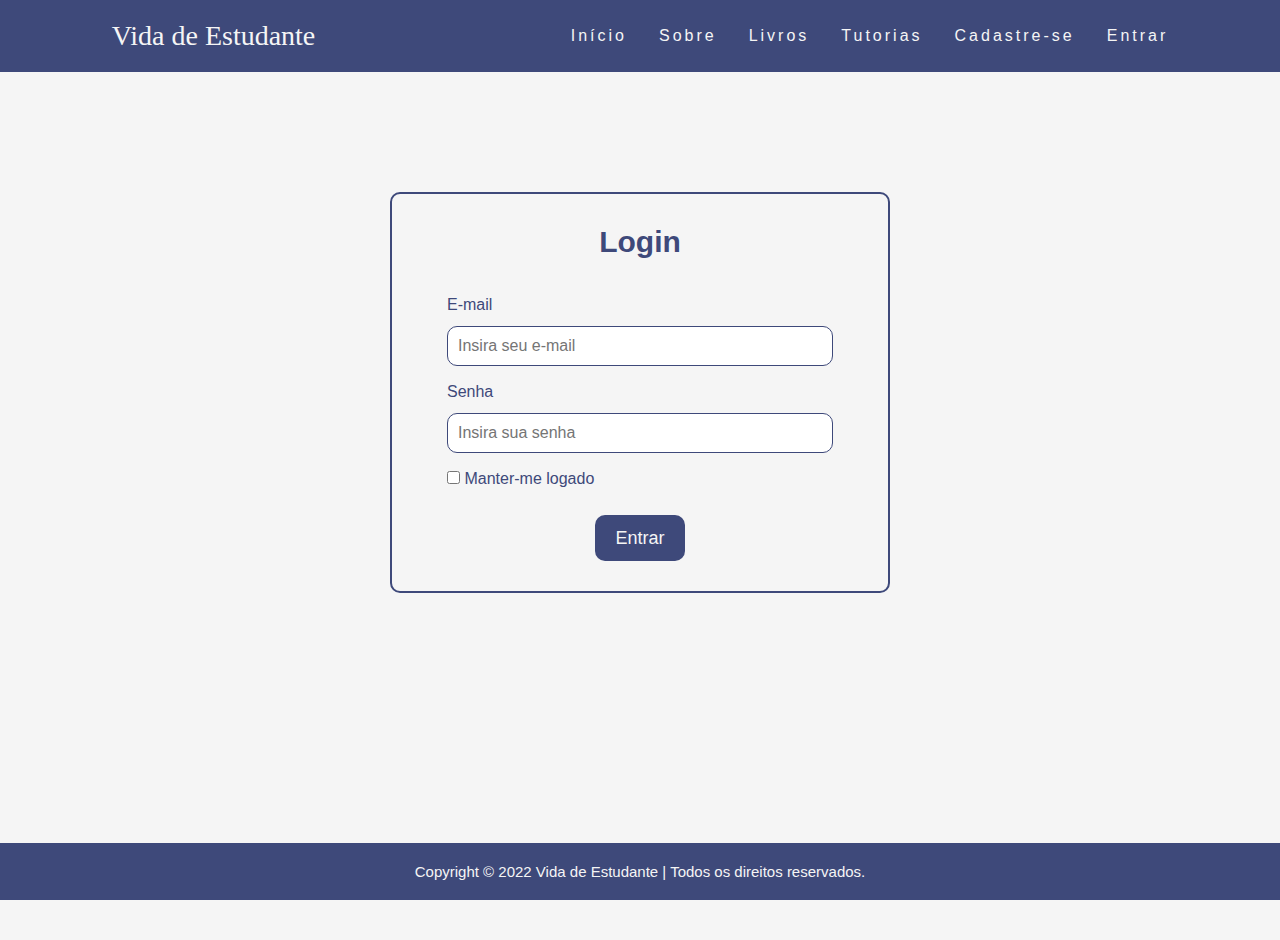
<file: codigo-fonte/pagina-login/login.html>
<!DOCTYPE html>
<html lang="pt-br">

<head>
    <meta charset="utf-8">
    <meta http-equiv="X-UA-Compatible" content="IE=edge">
    <meta name="viewport" content="width=device-width, initial-scale=1.0, minimum-scale=1">
    <meta name="author" content="Anna Freitas, Daiane Procópio, Fernanda Coura, Rúbia Costa">
    <meta name="description" content="Faça parte desta rede de estudantes e potencialize a sua aprendizagem!">
    <meta name="keywords" content="estudantes, ensino superior, educação, livros, tutorias">
    <title>Vida de Estudante</title>
    <link rel="stylesheet" href="style-login.css">
    
    
    
</head>

<body>
    <header>
        <nav>
            <a class="logo" href="../paginaHome/index.html">Vida de Estudante</a>
            <div class="mobile-menu">
                <div class="line1"></div>
                <div class="line2"></div>
                <div class="line3"></div>
            </div>
            <ul class="nav-list">
              <li><a href="../paginaHome/index.html">Início</a></li>
              <li><a href="../paginaHome/index.html#sobre-conteudo">Sobre</a></li>
              <li><a href="../paginaLivros/paginaLivros.html">Livros</a></li>
              <li><a href="../paginaTutorias/paginaTutorias.html">Tutorias</a></li>
              <li id="menu-cadastro"><a href="../paginaCadastro/cadastre-se.html">Cadastre-se</a></li>
              <li id="menu-entrar"><a href="../pagina-login/login.html">Entrar</a></li>
              <li id="menu-perfil"><a href="../paginaPerfil/perfil.html">Perfil</a></li>
            </ul>
        </nav>
    </header>
    
    <main>
    

        <div class="content">    
            
          <!--FORMULÁRIO DE LOGIN-->
          <div id="login">
            
              <h1>Login</h1> 

              <div id="msgError"></div>

              <p class="caixa"> 
                <label id="emailLabel" for="email_login">E-mail</label>
                <input id="email_login" name="email_login" required="required" type="text" placeholder="Insira seu e-mail"/>
              </p>
              
              <p class="caixa"> 
                <label id="senhaLabel" for="senha_login">Senha</label>
                <input id="senha_login" name="senha_login" required="required" type="password" placeholder="Insira sua senha" /> 
               
              
              <p class="caixa"> 
                <input type="checkbox" name="manterlogado" id="manterlogado" value="" /> 
                <label for="manterlogado">Manter-me logado</label>
              </p>
              
              <p class="caixa"> 
                <button onclick="entrar()" class="login-button" id="botao" type=”button”>Entrar</button>
              </p>
           
          </div>
          
         
    <footer class="rodape">
        <p>Copyright &#169 2022 Vida de Estudante | Todos os direitos reservados.</p>
    </footer>
  
  </main>
  
    <script src="../menu/mobile-navbar.js"></script>
    <script src="script-login.js"></script>
</body>
  

</html>
</file>
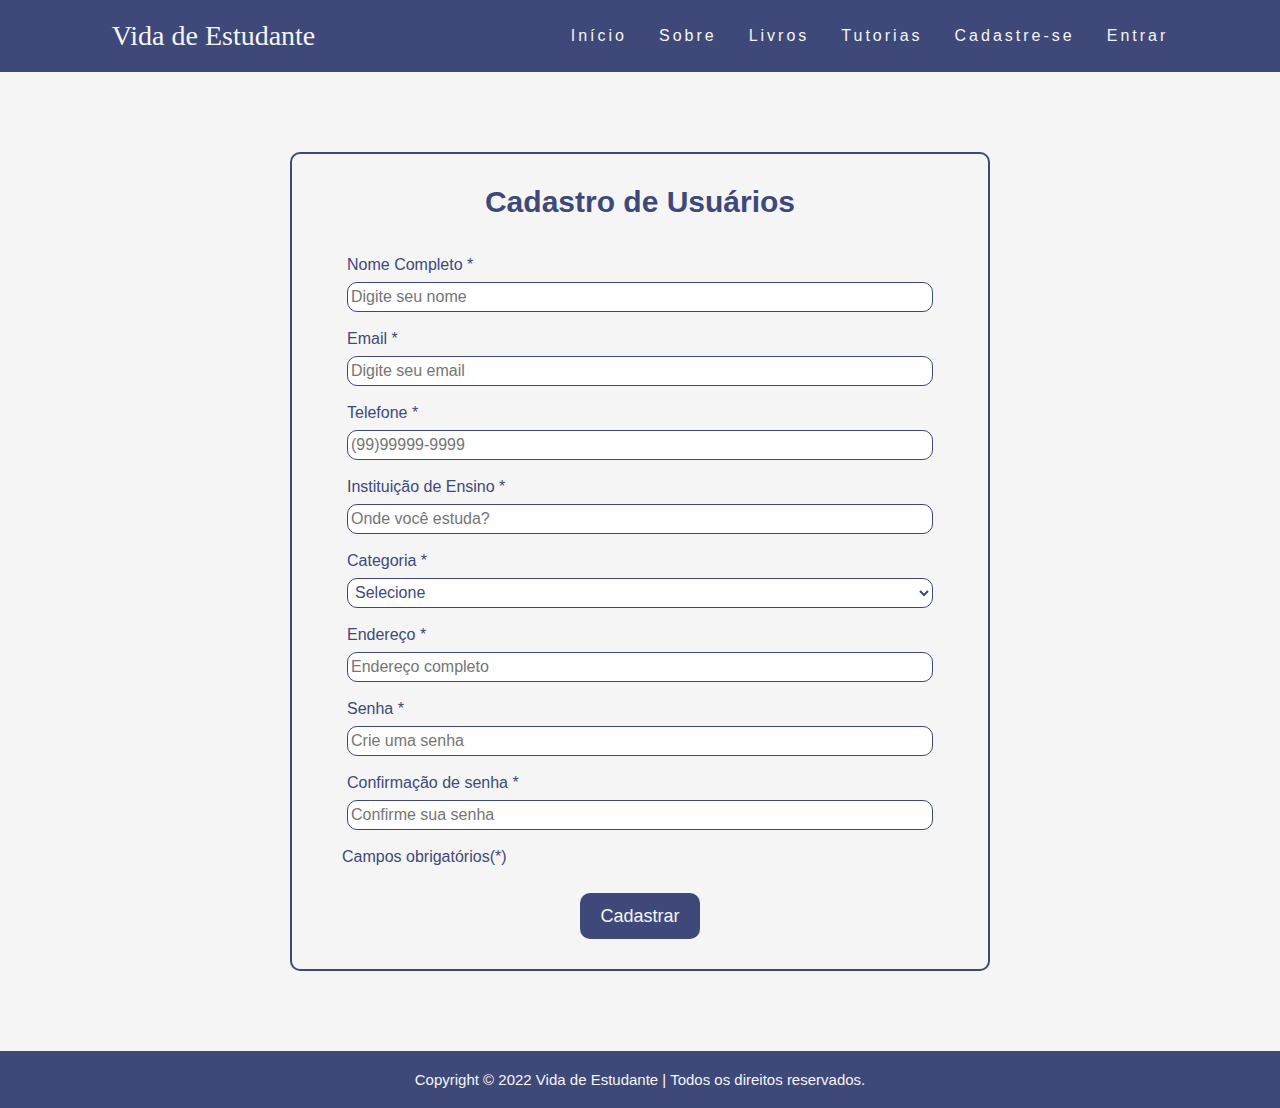
<file: codigo-fonte/paginaCadastro/cadastre-se.html>
<!DOCTYPE html>
<html lang="pt-br">

<head>
    <meta charset="utf-8">
    <meta http-equiv="X-UA-Compatible" content="IE=edge">
    <meta name="viewport" content="width=device-width, initial-scale=1.0, minimum-scale=1">
    <meta name="author" content="Anna Freitas, Daiane Procópio, Fernanda Coura, Rúbia Costa">
    <meta name="description" content="Faça parte desta rede de estudantes e potencialize a sua aprendizagem!">
    <meta name="keywords" content="estudantes, ensino superior, educação, livros, tutorias">
    <title>Vida de Estudante</title>
    <link rel="stylesheet" href="../menu/styleMenu.css">
    <link rel="stylesheet" href="../paginaCadastro/cadastro.css">
    
    
  
    
</head>

<body>
    <header>
        <nav>
            <a class="logo" href="../paginaHome/index.html">Vida de Estudante</a>
            <div class="mobile-menu">
                <div class="line1"></div>
                <div class="line2"></div>
                <div class="line3"></div>
            </div>
            <ul class="nav-list">
                <li><a href="../paginaHome/index.html">Início</a></li>
                <li><a href="../paginaHome/index.html#sobre-conteudo">Sobre</a></li>
                <li><a href="../paginaLivros/paginaLivros.html">Livros</a></li>
                <li><a href="../paginaTutorias/paginaTutorias.html">Tutorias</a></li>
                <li id="menu-cadastro"><a href="../paginaCadastro/cadastre-se.html">Cadastre-se</a></li>
                <li id="menu-entrar"><a href="../pagina-login/login.html">Entrar</a></li>
                <li id="menu-perfil"><a href="../paginaPerfil/perfil.html">Perfil</a></li>
            </ul>
        </nav>
    </header>
    <main>
    
     <form onsubmit="return false"  name="formulario">
        <div class="cadastrar">
            <h1 class="cad-um">Cadastro de Usuários</h1>
             <div class="caixas">
                 <div class="caixa">
                    <label>Nome Completo *</label><br/>
                    <input type="text" name="nome" id="nome"  minlength="4" required placeholder="Digite seu nome"><br/>
                 </div>               
                 <div class="caixa">
                     <label>Email *</label><br/>
                     <input type="email" name = "email" id="email" required placeholder="Digite seu email"></br>
                 </div>
                 <div class="caixa">
                     <label>Telefone *</label><br/>
                     <input type="tel" minlength="11" name="telefone" id="telefone"  required placeholder="(99)99999-9999"></br>
                 </div>
                 <div class="caixa">
                     <label>Instituição de Ensino *</label><br/>
                     <input type="text" name="local" id="local" minlength="3" required placeholder="Onde você estuda?"></br>
                 </div>
                 <div class="caixa">
                    <label>Categoria *</label><br/>
                    <select id ="opcoes" name="opcoes">
                        <option value="null" disabled selected hidden>Selecione</option>
                        <option value ="aluno" id="aluno"> Aluno</option>
                        <option value = "tutor" id="tutor">Tutor</option>
                    </select>
                    
                </div>
                 <div class="caixa">
                     <label>Endereço *</label><br/>
                     <input type="text" name="endereco" id="endereco" minlength="10" required placeholder="Endereço completo"></br>
                 </div>
                 <div class="caixa">
                     <label>Senha *</label><br/>
                     <input type="password" name="Senha" id="Senha" minlength="6"  required placeholder="Crie uma senha"></br>
                   
                 </div>
                 <div class="caixa">
                     <label>Confirmação de senha *</label><br/>
                     <input type="password" name="ConfirmeSenha"  id = "ConfirmeSenha"  minlength="6" required  placeholder="Confirme sua senha"></br>
                 </div>
                 <p>
                     Campos obrigatórios(*)
                 </p>
             </div>
             <div>
                <button onclick=" return cadastrar()" class="cad-button" id="botao" >Cadastrar</button>
             </div>
        </div>
    </form>
    
        <footer class="rodape">
            <p>Copyright &#169 2022 Vida de Estudante | Todos os direitos reservados.</p>
        </footer>
    </main>
   
    <script src="../menu/mobile-navbar.js"></script>
    <script src="../paginaCadastro/script.js"></script>
   


    
  
   
</body>

</html>
</file>
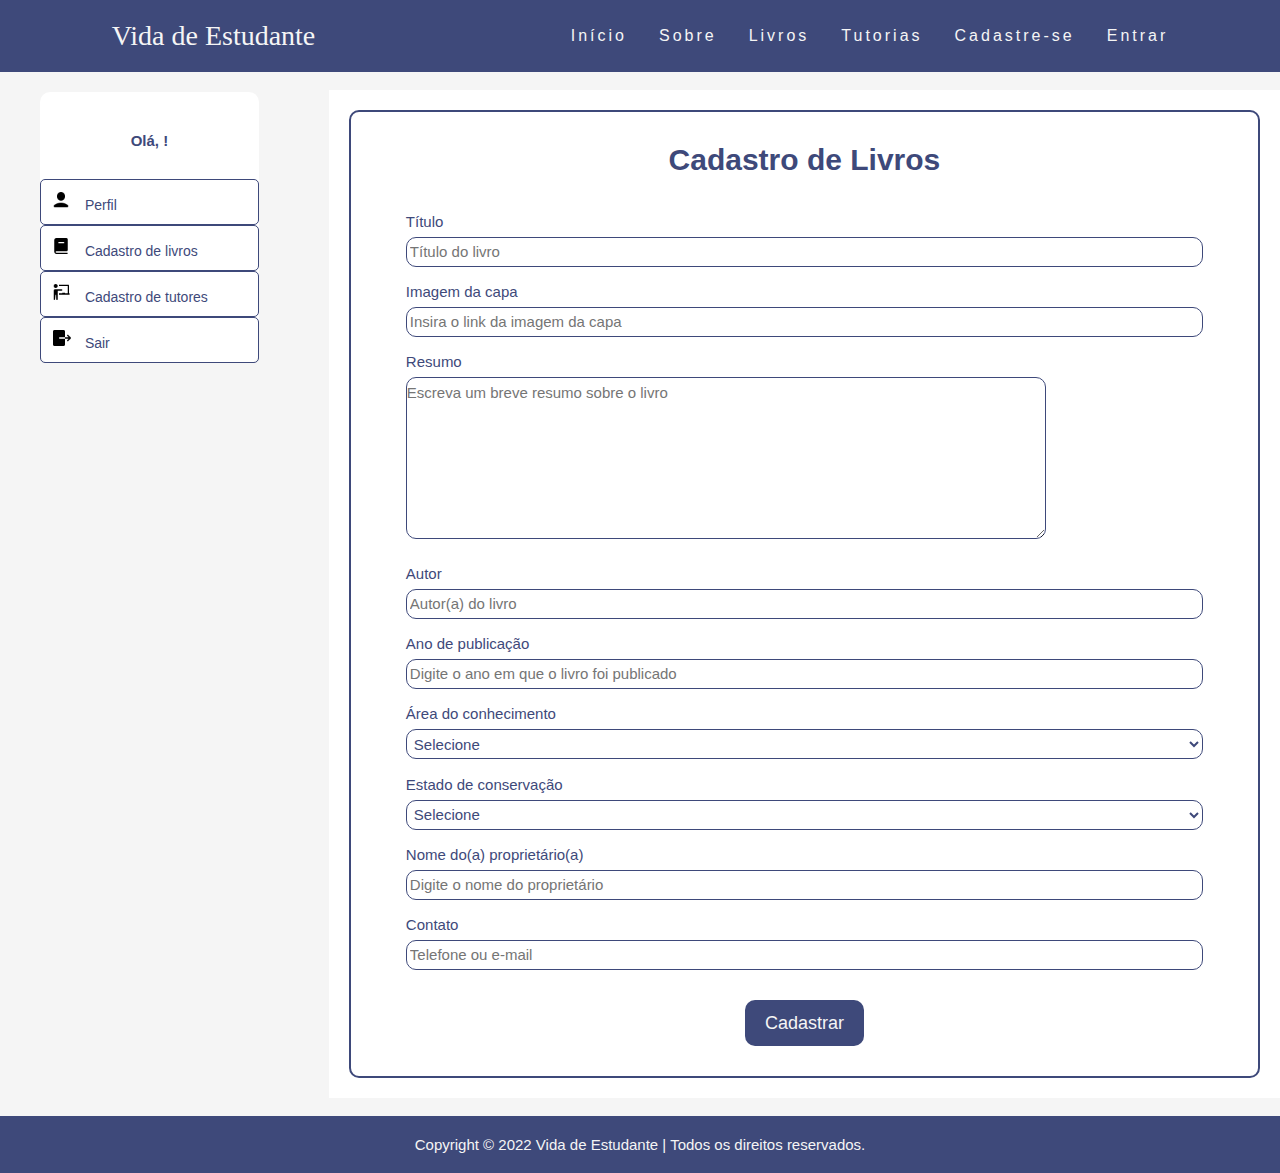
<file: codigo-fonte/paginaPerfil/cadastroLivros.html>
<!DOCTYPE html>
<html lang="pt-br">

<head>
  <meta charset="UTF-8">
  <meta http-equiv="X-UA-Compatible" content="IE=edge">
  <meta name="viewport" content="width=device-width, initial-scale=1, minimum-scale=1">
  <meta name="author" content="Anna Freitas, Daiane Procópio, Fernanda Coura, Rúbia Costa">
  <meta name="description" content="Faça parte desta rede de estudantes e potencialize a sua aprendizagem!">
  <meta name="keywords" content="estudantes, ensino superior, educação, livros, tutorias">
  <title>Vida de Estudante</title>
  <link rel="stylesheet" href="style.css">
</head>

<body>
  <div class="grid-container">
    <div class="item1">
      <header>
        <nav>
            <a class="logo" href="../paginaHome/index.html">Vida de Estudante</a>
            <div class="mobile-menu">
                <div class="line1"></div>
                <div class="line2"></div>
                <div class="line3"></div>
            </div>
            <ul class="nav-list">
                <li><a href="../paginaHome/index.html">Início</a></li>
                <li><a href="../paginaHome/index.html#sobre-conteudo">Sobre</a></li>
                <li><a href="../paginaLivros/paginaLivros.html">Livros</a></li>
                <li><a href="../paginaTutorias/paginaTutorias.html">Tutorias</a></li>
                <li id="menu-cadastro"><a href="../paginaCadastro/cadastre-se.html">Cadastre-se</a></li>
                <li id="menu-entrar"><a href="../pagina-login/login.html">Entrar</a></li>
                <li id="menu-perfil"><a href="../paginaPerfil/perfil.html">Perfil</a></li>
            </ul>
        </nav>
      </header>
    </div>

    <!-- MENU LATERAL -->
    <section class="menu">
      <div class="profile-sidebar">
        <div class="profile-usertitle">
          <div class="profile-usertitle-name">
            Olá, <span id="nomeTitulo">!<span>
          </div>
        </div>

        <div class="profile-usermenu">
          <ul class="nav">
            <li class="active">
              <a href="../paginaPerfil/perfil.html">
                <img src="../paginaPerfil/user.png" alt="Perfil">
                Perfil</a>
            </li>
            <li>
              <a href="../paginaPerfil/cadastroLivros.html">
                <img src="../paginaPerfil/livro.png" alt="Livro">
                Cadastro de livros</a>
            </li>
            <li>
              <a href="../paginaPerfil/cadastroTutorias.html">
                <img src="../paginaPerfil/tutoria.png" alt="Tutores">
                Cadastro de tutores</a>
            </li>
            <li>
              <a href="../paginaHome/index.html" onclick="return sair()">
                <img src="../paginaPerfil/logout.png" alt="Sair">
                Sair</a>
            </li>
          </ul>
        </div>
      </div>
    </section>

    <main>
      <div style="overflow-x: auto;" class="col-md-9">
        <div class="profile-content">
          <form onsubmit="return false" name="formulario">
            <div class="cadastrar">
              <h1 class="cad-um">Cadastro de Livros</h1>
              <div class="caixas">
                <div class="caixa">
                  <label>Título</label><br />
                  <input type="text" minlength="6" name="titulo" id="titulo" required
                    placeholder="Título do livro"><br />
                </div>
                <div class="caixa">
                  <label>Imagem da capa</label><br />
                  <input type="text" minlength="6" name="imagem" id="imagem" required
                    placeholder="Insira o link da imagem da capa"><br />
                </div>
                <div class="caixa">
                  <label>Resumo</label><br />
                  <textarea required placeholder="Escreva um breve resumo sobre o livro" name="resumo"
                    id="resumo"></textarea></br>
                </div>
                <div class="caixa">
                  <label>Autor</label><br />
                  <input type="text" minlength="4" name="autor" id="autor" required
                    placeholder="Autor(a) do livro"><br />
                </div>
                <div class="caixa">
                  <label>Ano de publicação</label><br />
                  <input type="text" maxlength="4" name="ano" id="ano" required
                    placeholder="Digite o ano em que o livro foi publicado"></br>
                </div>
                <div class="caixa">
                  <label>Área do conhecimento</label><br />
                  <select required name="area" id=area>
                    <option value="null" disabled selected hidden>Selecione</option>
                    <option value="Ciências Exatas e da Terra"> Ciências Exatas e da Terra</option>
                    <option value="Ciências Biológicas">Ciências Biológicas</option>
                    <option value="Ciências Biológicas">Ciências Biológicas</option>
                    <option value="Ciências da Saúde">Ciências da Saúde</option>
                    <option value="Ciências Agrárias">Ciências Agrárias</option>
                    <option value="Ciências Sociais">Ciências Sociais</option>
                    <option value="Ciências Humanas">Ciências Humanas</option>
                    <option value="Linguística, Letras e Artes">Linguística, Letras e Artes</option>
                  </select>
                </div>
                <div class="caixa">
                  <label>Estado de conservação</label><br />
                  <select required name="estado" id=estado>
                    <option value="null" disabled selected hidden>Selecione</option>
                    <option value="Novo"> Novo</option>
                    <option value="Seminovo">Seminovo</option>
                    <option value="Usado">Usado</option>
                    <option value="Rasurado">Rasurado</option>
                  </select>
                </div>
                <div class="caixa">
                  <label>Nome do(a) proprietário(a)</label><br />
                  <input type="text" minlenght="2" name="proprietario" id="proprietario" required
                    placeholder="Digite o nome do proprietário"></br>
                </div>
                <div class="caixa">
                  <label>Contato</label><br />
                  <input type="text" name="contato" id="contato" minlength="6" required
                    placeholder="Telefone ou e-mail"></br>
                </div>

              </div>
              <div>
                <button onclick=" return cadastrar()" class="cad-button" id="botao" type=”button”>Cadastrar</button>
              </div>
            </div>
          </form>
        </div>
      </div>
    </main>
    <footer class="rodape">
      <p>Copyright &#169 2022 Vida de Estudante | Todos os direitos reservados.</p>
    </footer>
    <script src="../menu/mobile-navbar.js"></script>
    <script src="../paginaPerfil/script2.js"></script>
</body>

</html>
</file>
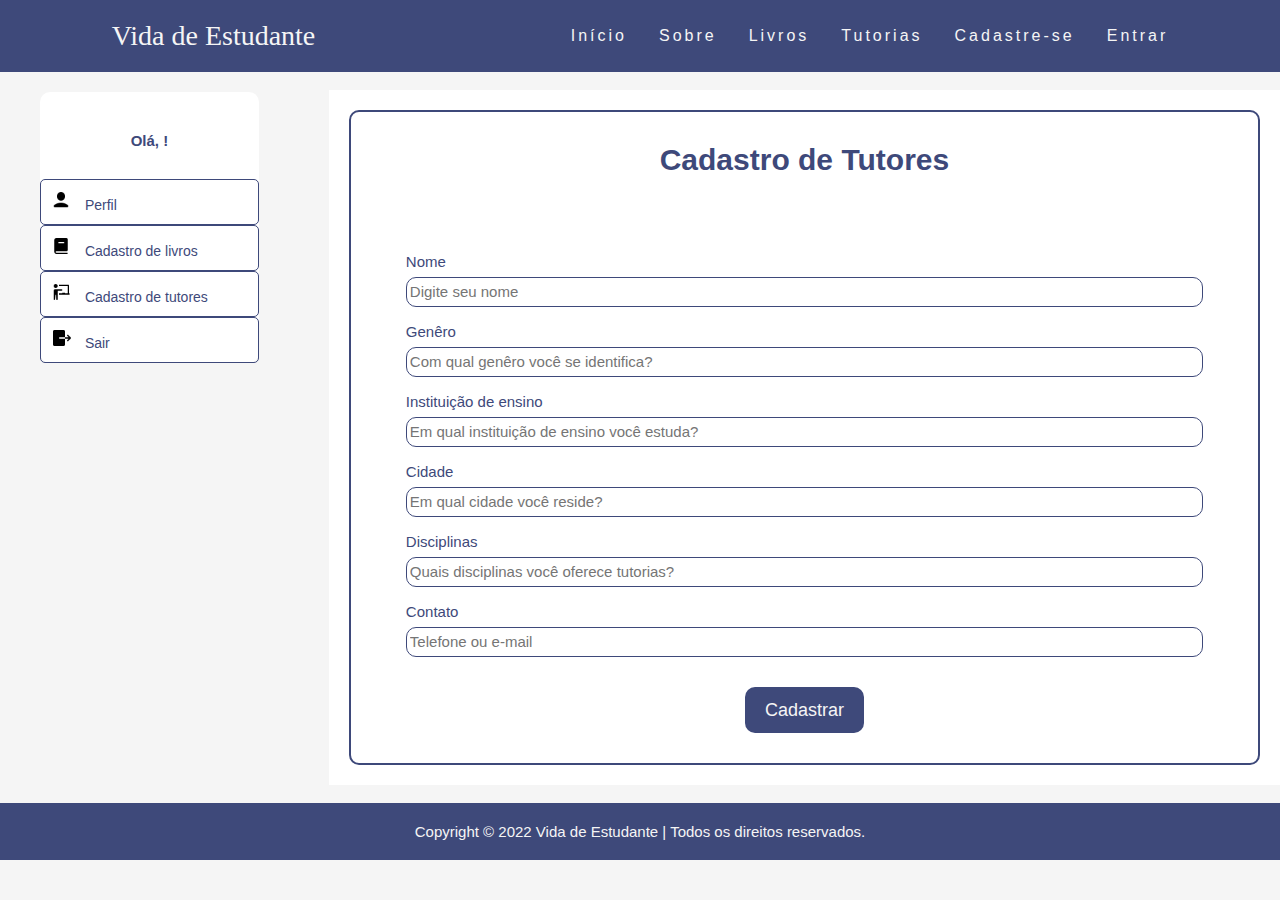
<file: codigo-fonte/paginaPerfil/cadastroTutorias.html>
<!DOCTYPE html>
<html lang="pt-br">

<head>
  <meta charset="UTF-8">
  <meta http-equiv="X-UA-Compatible" content="IE=edge">
  <meta name="viewport" content="width=device-width, initial-scale=1, minimum-scale=1">
  <meta name="author" content="Anna Freitas, Daiane Procópio, Fernanda Coura, Rúbia Costa">
  <meta name="description" content="Faça parte desta rede de estudantes e potencialize a sua aprendizagem!">
  <meta name="keywords" content="estudantes, ensino superior, educação, livros, tutorias">
  <title>Vida de Estudante</title>
  <link rel="stylesheet" href="style.css">
</head>

<body>
  <div class="grid-container">
    <div class="item1">
      <header>
        <nav>
            <a class="logo" href="../paginaHome/index.html">Vida de Estudante</a>
            <div class="mobile-menu">
                <div class="line1"></div>
                <div class="line2"></div>
                <div class="line3"></div>
            </div>
            <ul class="nav-list">
                <li><a href="../paginaHome/index.html">Início</a></li>
                <li><a href="../paginaHome/index.html#sobre-conteudo">Sobre</a></li>
                <li><a href="../paginaLivros/paginaLivros.html">Livros</a></li>
                <li><a href="../paginaTutorias/paginaTutorias.html">Tutorias</a></li>
                <li id="menu-cadastro"><a href="../paginaCadastro/cadastre-se.html">Cadastre-se</a></li>
                <li id="menu-entrar"><a href="../pagina-login/login.html">Entrar</a></li>
                <li id="menu-perfil"><a href="../paginaPerfil/perfil.html">Perfil</a></li>
            </ul>
        </nav>
      </header>
    </div>

    <!-- MENU LATERAL -->
    <section class="menu">
      <div class="profile-sidebar">
        <div class="profile-usertitle">
          <div class="profile-usertitle-name">
            Olá, <span id="nomeTitulo">!<span>
          </div>
        </div>

        <div class="profile-usermenu">
          <ul class="nav">
            <li class="active">
              <a href="../paginaPerfil/perfil.html">
                <img src="../paginaPerfil/user.png" alt="Perfil">
                Perfil</a>
            </li>
            <li>
              <a href="../paginaPerfil/cadastroLivros.html">
                <img src="../paginaPerfil/livro.png" alt="Livro">
                Cadastro de livros</a>
            </li>
            <li>
              <a href="../paginaPerfil/cadastroTutorias.html">
                <img src="../paginaPerfil/tutoria.png" alt="Tutores">
                Cadastro de tutores</a>
            </li>
            <li>
              <a href="../paginaHome/index.html" onclick="return sair()">
                <img src="../paginaPerfil/logout.png" alt="Sair">
                Sair</a>
            </li>
          </ul>
        </div>
      </div>
    </section>

    <main>
      <div style="overflow-x: auto;" class="col-md-9">
        <div class="profile-content">
          <form onsubmit="return false" name="formulario">
            <div class="cadastrar">
              <h1 class="cad-um">Cadastro de Tutores</h1>
              <div class="caixas">
                <div class="caixa">
                  <img id="imagem">
                </div>
                <div class="caixa">
                  <label>Nome</label><br />
                  <input type="text" minlength="2" name="nome" id="nome" required placeholder="Digite seu nome"><br />
                </div>
                <div class="caixa">
                  <label>Genêro</label><br />
                  <input type="text" minlength="3" name="genero" id="genero" required placeholder="Com qual genêro você se identifica?"><br />
                </div>
                <div class="caixa">
                  <label>Instituição de ensino</label><br />
                  <input type="text" minlength="3" name="instituicao" id="instituicao" required
                    placeholder="Em qual instituição de ensino você estuda?"></br>
                </div>
                <div class="caixa">
                  <label>Cidade</label><br />
                  <input type="text" minlength="2" name="cidade" id="cidade" required
                    placeholder="Em qual cidade você reside?"></br>
                </div>
                <div class="caixa">
                  <label>Disciplinas</label><br />
                  <input type="text" minglenght="4" name="disciplinas" id="disciplinas" required
                    placeholder="Quais disciplinas você oferece tutorias?"></br>
                </div>
                <div class="caixa">
                  <label>Contato</label><br />
                  <input type="text" name="contato" id="contato" minlength="6" required
                    placeholder="Telefone ou e-mail"></br>
                </div>
              </div>
              <div>
                <button onclick=" return cadastrar()" class="cad-button" id="botao" type=”button”>Cadastrar</button>
              </div>
            </div>
          </form>
        </div>
      </div>
    </main>

    <footer class="rodape">
      <p>Copyright &#169 2022 Vida de Estudante | Todos os direitos reservados.</p>
    </footer>
    <script src="../menu/mobile-navbar.js"></script>
    <script src="../paginaPerfil/script.js"></script>
</body>

</html>
</file>
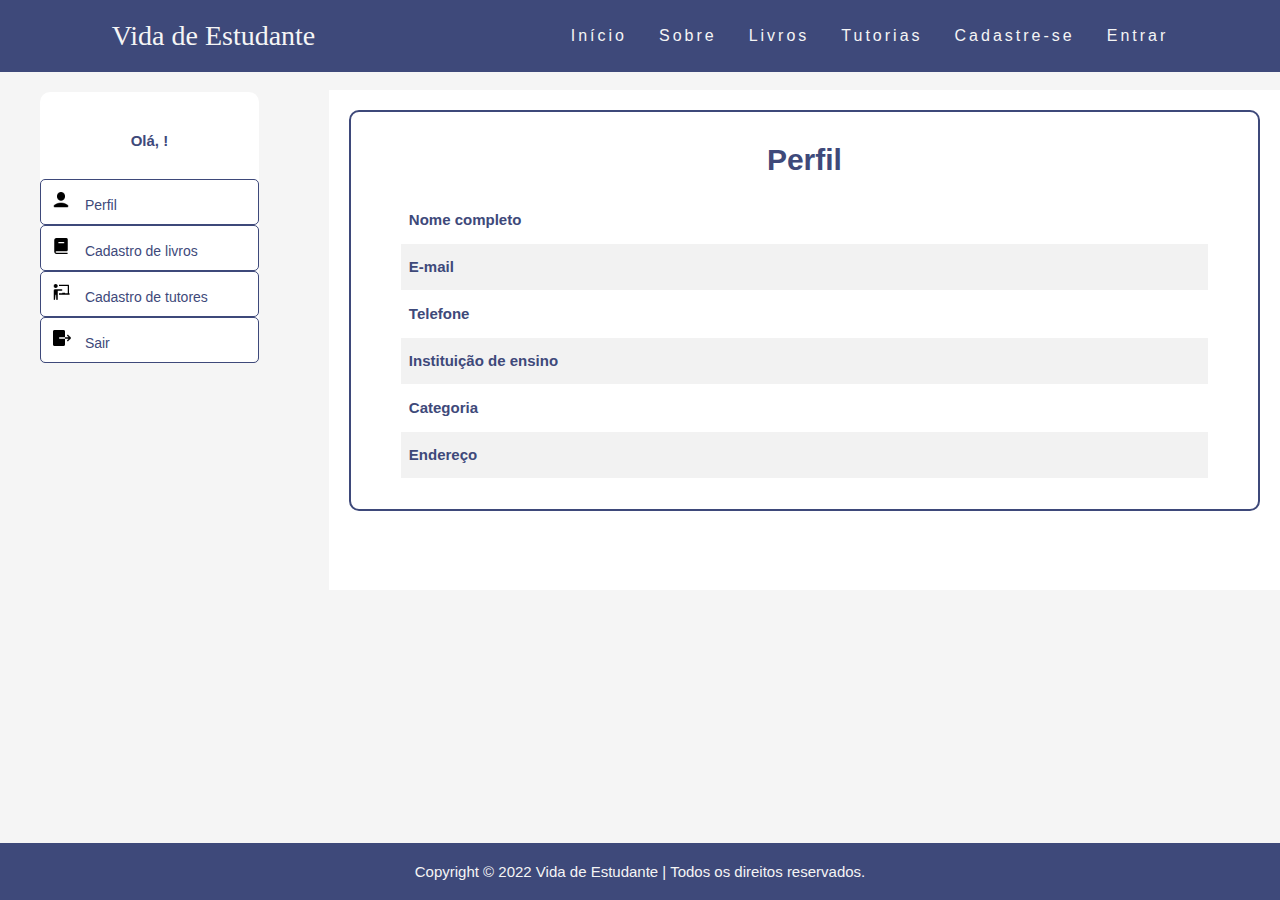
<file: codigo-fonte/paginaPerfil/perfil.html>
<!DOCTYPE html>
<html lang="pt-br">

<head>
  <meta charset="UTF-8">
  <meta http-equiv="X-UA-Compatible" content="IE=edge">
  <meta name="viewport" content="width=device-width, initial-scale=1, minimum-scale=1">
  <meta name="author" content="Anna Freitas, Daiane Procópio, Fernanda Coura, Rúbia Costa">
  <meta name="description" content="Faça parte desta rede de estudantes e potencialize a sua aprendizagem!">
  <meta name="keywords" content="estudantes, ensino superior, educação, livros, tutorias">
  <title>Vida de Estudante</title>
  <link rel="stylesheet" href="style.css">
</head>

<body>
  <div class="grid-container">
    <div class="item1">
      <header>
        <nav>
            <a class="logo" href="../paginaHome/index.html">Vida de Estudante</a>
            <div class="mobile-menu">
                <div class="line1"></div>
                <div class="line2"></div>
                <div class="line3"></div>
            </div>
            <ul class="nav-list">
                <li><a href="../paginaHome/index.html">Início</a></li>
                <li><a href="../paginaHome/index.html#sobre-conteudo">Sobre</a></li>
                <li><a href="../paginaLivros/paginaLivros.html">Livros</a></li>
                <li><a href="../paginaTutorias/paginaTutorias.html">Tutorias</a></li>
                <li id="menu-cadastro"><a href="../paginaCadastro/cadastre-se.html">Cadastre-se</a></li>
                <li id="menu-entrar"><a href="../pagina-login/login.html">Entrar</a></li>
                <li id="menu-perfil"><a href="../paginaPerfil/perfil.html">Perfil</a></li>
            </ul>
        </nav>
      </header>
    </div>

    <!-- MENU LATERAL -->
    <section class="menu">
      <div class="profile-sidebar">
        <div class="profile-usertitle">
          <div class="profile-usertitle-name">
            Olá, <span id="nomeTitulo">!<span>
          </div>
        </div>

        <div class="profile-usermenu">
          <ul class="nav">
            <li class="active">
              <a href="../paginaPerfil/perfil.html">
                <img src="../paginaPerfil/user.png" alt="Perfil">
                Perfil</a>
            </li>
            <li>
              <a href="../paginaPerfil/cadastroLivros.html">
                <img src="../paginaPerfil/livro.png" alt="Livro">
                Cadastro de livros</a>
            </li>
            <li>
              <a href="../paginaPerfil/cadastroTutorias.html">
                <img src="../paginaPerfil/tutoria.png" alt="Tutores">
                Cadastro de tutores</a>
            </li>
            <li>
              <a href="../paginaHome/index.html" onclick="return sair()">
                <img src="../paginaPerfil/logout.png" alt="Sair">
                Sair</a>
            </li>
          </ul>
        </div>
      </div>
    </section>


    <!-- FORMULÁRIO -->
    <main>
      <div style="overflow-x: auto;" class="col-md-9">
        <div class="profile-content">
          <div class="cadastrar">
            <h1 class="cad-um">Perfil</h1>
            <table class="table table-striped">
              <tbody>
                <tr>
                  <th class="info">Nome completo</th>
                  <td id="nome" value=""></td>
                </tr>
                <tr>
                  <th class="info">E-mail</th>
                  <td id="email" value=""></td>
                </tr>
                <tr>
                  <th class="info">Telefone</th>
                  <td id="telefone" value=""></td>
                </tr>
                <tr>
                  <th class="info">Instituição de ensino</th>
                  <td id="instituicao" value=""></td>
                </tr>
                <tr>
                  <th class="info">Categoria</th>
                  <td id="categoria" value=""></td>
                </tr>
                <tr>
                  <th class="info">Endereço</th>
                  <td id="endereco" value=""></td>
                </tr>
              </tbody>
            </table>
          </div>
        </div>
      </div>
    </main>
    <footer class="rodape-perfil">
      <p>Copyright &#169 2022 Vida de Estudante | Todos os direitos reservados.</p>
    </footer>
    <script src="../menu/mobile-navbar.js"></script>
    <script src="perfil.js"></script>
</body>

</html>
</file>
<file: codigo-fonte/pagina-login/style-login.css>
/* LIMPAR CONFIGURAÇÃO PADRÃO DO BROWSER*/

* {
  margin: 0;
  padding: 0;
  border: 0;
  font-size: 100%;
  font: inherit;
  vertical-align: baseline;
}

/* ==================== NAVBAR ===================*/

a {
  color: whitesmoke;
  text-decoration: none;
  transition: 0.3s;
}

a:hover {
  opacity: 0.7;
}

.logo {
  font-size: 28px;
  font-family: cursive;
}

nav {
  display: flex;
  justify-content: space-around;
  align-items: center;
  font-family: Arial, Helvetica, sans-serif;
  background: #3e497a;
  height: 8vh;
  position: flex;
  z-index: 100;
}

main {
  height: 92vh;
}

.nav-list {
  list-style: none;
  display: flex;
}

.nav-list li {
  letter-spacing: 3px;
  margin-left: 32px;
}

.mobile-menu {
  display: none;
  cursor: pointer;
}

.mobile-menu div {
  width: 32px;
  height: 2px;
  background: whitesmoke;
  margin: 8px;
  transition: 0.3s;
}

/*======================== MENU RESPONSIVO ================================*/

@media (max-width: 999px) {
  body {
    overflow-x: hidden;
  }

  .nav-list {
    position: absolute;
    top: 8vh;
    right: 0;
    width: 50vw;
    height: 92vh;
    background: #3e497a;
    flex-direction: column;
    align-items: center;
    justify-content: space-around;
    transform: translateX(100%);
    transition: transform 0.3s ease-in;
    z-index: 1;
  }

  .nav-list li {
    margin-left: 0;
    opacity: 0;
  }

  .mobile-menu {
    display: block;
  }
}

.nav-list.active {
  transform: translateX(0);
}

@keyframes navLinkFade {
  from {
    opacity: 0;
    transform: translateX(50px);
  }

  to {
    opacity: 1;
    transform: translateX(0);
  }
}

.mobile-menu.active .line1 {
  transform: rotate(-45deg) translate(-8px, 8px);
}

.mobile-menu.active .line2 {
  opacity: 0;
}

.mobile-menu.active .line3 {
  transform: rotate(45deg) translate(-5px, -7px);
}

/* ESTILO PADRÀO */

body {
  font-family: Arial, Helvetica, sans-serif;
  background: whitesmoke;
  color: #3E497A;
}

/* RESPONSIVO */

@media only screen and (max-width: 750px) {
  .servicos-home-lista,
  .depoimentos-lista,
  .sobre-corpo,
  .servicos-corpo {
    grid-template-columns: 1fr;
    justify-items: center;
  }

  .main,
  .sobre,
  .servicos {
    height: 400px;
  }

  .servicos-home-lista li {
    max-width: 388px;
  }

  .depoimentos-lista {
    padding: 0px;
  }

  body {
    overflow-x: hidden;
  }
}

@media only screen and (max-width: 400px) {
  .main h1 {
    font-size: 1.5rem;
  }

  .titulo {
    font-size: 1.125rem;
  }

  .depoimentos-lista li {
    grid-template-columns: 1fr;
    justify-items: center;
    text-align: center;
  }

  body {
    overflow-x: hidden;
  }
}

/*======================== TELA LOGIN RESPONSIVA ===============================*/


@media (max-width: 999px) {
  .content {
    width: 90%;
  }
}

@media (min-width: 1000px) {
  .content {
    width: 500px;
  }
  
}

/* CSS reset */
*,
*:before,
*:after {
  margin: 0;
  padding: 0;
  font-family: Arial, sans-serif;
}

a {
  text-decoration: none;
}

/* content que contem os formulário */
.content {
  margin: 40px auto;
  position: relative;
  
  
}

/* formatando o cabeçalho do formulário */
h1 {
  font-size: 30px;
  color: #3e497a;
  font-family: Arial, sans-serif;
  font-weight: bold;
  text-align: center;
  line-height: 2.5;
  
}

.caixa {
  margin: 10px 5px;
  
}
label {
  color: #3e497a;
  position: relative;
  display: inline-block;
}



input {
  outline: none;
}

input:not([type='checkbox']) {
  
  box-sizing: border-box;
  width: 100%;
  height: 40px;
  margin-top: 5px;
  padding: 10px;
  border: 1px solid #3E497A;
  color: #3E497A;
  border-radius: 10px;
 
}

/*estilo do botão submit */
button {
  align-items: center;
  font-size: 18px;
  color: whitesmoke;
  background-color: #3E497A;
  border-radius: 10px;
  padding: 5px 20px;
  display: block;
  margin: 20px auto;
}
/* estilos para formulário */
#login {
  position: absolute;
  width: 100%;
  padding: 10px 50px;
  margin: 80px auto;
  border: 2px solid #3E497A ;
  border-radius: 10px;
  font-size: 16px;
  box-sizing: border-box;
  line-height: 2;
  
}


/*fOOTER*/

.rodape {
  background-color: #3e497a;
  font-family: Arial, Helvetica, sans-serif;
  color: whitesmoke;
  font-size: 15px;
  text-align: center;
  padding: 20px 0px 20px 0px;
  position: fixed;
  left: 0;
  bottom: 0;
  width: 100%;
}

#msgError {
  text-align: center;
  color: #ff0000;
  background-color: #ffbbbb;
  padding: 5px;
  border-radius: 4px;
  display: none;
}
</file>
<file: codigo-fonte/menu/styleMenu.css>
/* LIMPAR CONFIGURAÇÃO PADRÃO DO BROWSER*/

* {
  margin: 0;
  padding: 0;
  border: 0;
  font-size: 100%;
  font: inherit;
  vertical-align: baseline;
}

/* MENU DE NAVEGAÇÃO */

a {
  color: whitesmoke;
  text-decoration: none;
  transition: 0.3s;
}

a:hover {
  opacity: 0.7;
}

.logo {
  font-size: 28px;
  font-family: cursive;
}

nav {
  display: flex;
  justify-content: space-around;
  align-items: center;
  font-family: Arial, Helvetica, sans-serif;
  background: #3E497A;
  height: 8vh;
}

main {
  height: 92vh;
}

.nav-list {
  list-style: none;
  display: flex;
}

.nav-list li {
  letter-spacing: 3px;
  margin-left: 32px;
}

.mobile-menu {
  display: none;
  cursor: pointer;
}

.mobile-menu div {
  width: 32px;
  height: 2px;
  background: whitesmoke;
  margin: 8px;
  transition: 0.3s;
}

@media (max-width: 999px) {
  body {
    overflow-x: hidden;
  }

  .nav-list {
    position: absolute;
    top: 8vh;
    right: 0;
    width: 50vw;
    height: 92vh;
    background: #3E497A;
    flex-direction: column;
    align-items: center;
    justify-content: space-around;
    transform: translateX(100%);
    transition: transform 0.3s ease-in;
  }

  .nav-list li {
    margin-left: 0;
    opacity: 0;
  }

  .mobile-menu {
    display: block;
  }
}

.nav-list.active {
  transform: translateX(0);
}

@keyframes navLinkFade {
  from {
    opacity: 0;
    transform: translateX(50px);
  }

  to {
    opacity: 1;
    transform: translateX(0);
  }
}

.mobile-menu.active .line1 {
  transform: rotate(-45deg) translate(-8px, 8px);
}

.mobile-menu.active .line2 {
  opacity: 0;
}

.mobile-menu.active .line3 {
  transform: rotate(45deg) translate(-5px, -7px);
}

/* ESTILO PADRÀO */

body {
  font-family: Arial, Helvetica, sans-serif;
  background: whitesmoke;
  color: #3E497A;
}

/* RESPONSIVO */

@media only screen and (max-width: 750px) {
  .servicos-home-lista,
  .depoimentos-lista,
  .sobre-corpo,
  .servicos-corpo {
    grid-template-columns: 1fr;
    justify-items: center;
  }

  .main,
  .sobre,
  .servicos {
    height: 400px;
  }
  
  .servicos-home-lista li {
    max-width: 388px;
  }

  .depoimentos-lista {
    padding: 0px;
  }

  body {
    overflow-x: hidden;
  }
}

@media only screen and (max-width: 400px) {
  .main h1 {
    font-size: 1.5rem;
  }

  .titulo {
    font-size: 1.125rem;
  }

  .depoimentos-lista li {
    grid-template-columns: 1fr;
    justify-items: center;
    text-align: center;
  }

  body {
    overflow-x: hidden;
  }
}

/* FOOTER - RODAPÉ */

.rodape {
  background-color: #3E497A;
  font-family: Arial, Helvetica, sans-serif;
  color: whitesmoke;
  font-size: 15px;
  text-align: center;
  padding: 20px 0px 20px 0px;
  position: static;
  left: 0;
  bottom: 0;
  width: 100%;
}
</file>
<file: codigo-fonte/paginaCadastro/cadastro.css>
@media (max-width: 999px) {
    .cadastrar{
        width:90%;
      }

     } 

@media(min-width: 1000px){
     .cadastrar{
         width: 700px;
        }
      }
      
    .cadastrar {
        font-size: 16px;
        font-family: Arial, Helvetica, sans-serif;
        color: #3E497A;
        display:flexbox;
        text-align:left;
        line-height: 2;
        box-sizing: border-box;
        border: 2px solid #3E497A;
        border-radius: 10px;
        margin: 80px auto;
        padding: 10px 50px;
        align-items: center;
        list-style-type: none;
        text-align: center;
      }
      
      .cad-um {
        font-size: 30px;
        line-height: 2.5;
        font-weight: bold;
        text-align:center;
      }
      
      .caixas {
        text-align:left;
        
      }
      
      .caixa {
        margin: 10px 5px;
      }
      
      .caixa input, #opcoes{
        box-sizing: border-box;
        width: 100%;
        height: 30px;
        background-color: white;
        padding: 3px;
        /* margin: 10px; */
        border: 1px solid #3E497A;
        color: #3E497A;
        border-radius: 10px;
        
      }
      .cad-button {
        align-items: center;
        font-size: 18px;
        color: whitesmoke;
        background-color: #3E497A;
        margin: 20px;
        border-radius: 10px;
        padding: 5px 20px;
      }
</file>
<file: codigo-fonte/paginaPerfil/style.css>
/* LIMPAR CONFIGURAÇÃO PADRÃO DO BROWSER*/

* {
  margin: 0;
  padding: 0;
  border: 0;
  font-size: 100%;
  font: inherit;
  vertical-align: baseline;
}

/* MENU DE NAVEGAÇÃO */

a {
  color: whitesmoke;
  text-decoration: none;
  transition: 0.3s;
}

a:hover {
  opacity: 0.7;
}

.logo {
  font-size: 28px;
  font-family: cursive;
}

nav {
  display: flex;
  justify-content: space-around;
  align-items: center;
  font-family: Arial, Helvetica, sans-serif;
  background: #3E497A;
  height: 8vh;
}

main {
  height: 92vh;
}

.nav-list {
  list-style: none;
  display: flex;
}

.nav-list li {
  letter-spacing: 3px;
  margin-left: 32px;
}

.mobile-menu {
  display: none;
  cursor: pointer;
}

.mobile-menu div {
  width: 32px;
  height: 2px;
  background: whitesmoke;
  margin: 8px;
  transition: 0.3s;
}

@media (max-width: 999px) {
  body {
    overflow-x: hidden;
  }

  .nav-list {
    position: absolute;
    top: 8vh;
    right: 0;
    width: 50vw;
    height: 92vh;
    background: #3E497A;
    flex-direction: column;
    align-items: center;
    justify-content: space-around;
    transform: translateX(100%);
    transition: transform 0.3s ease-in;
  }

  .nav-list li {
    margin-left: 0;
    opacity: 0;
  }

  .mobile-menu {
    display: block;
  }
}

.nav-list.active {
  transform: translateX(0);
}

@keyframes navLinkFade {
  from {
    opacity: 0;
    transform: translateX(50px);
  }

  to {
    opacity: 1;
    transform: translateX(0);
  }
}

.mobile-menu.active .line1 {
  transform: rotate(-45deg) translate(-8px, 8px);
}

.mobile-menu.active .line2 {
  opacity: 0;
}

.mobile-menu.active .line3 {
  transform: rotate(45deg) translate(-5px, -7px);
}

body {
    background: whitesmoke;
    font-family: Arial, Helvetica, sans-serif;
    color: #3E497A;
  }
  
  /* MENU */
  .profile-sidebar {
    padding: 20px 0 0 0;
    background: white;
    border-radius: 10px;
    margin: 20px 40px 0 40px;
  }
  
  .profile-usertitle {
    text-align: center;
    margin-top: 20px;
  }
  
  .profile-usertitle-name {
    font-size: 15px;
    font-weight: bolder;
    margin-bottom: 10px;
  }
      
  .profile-usermenu {
    margin-top: 30px;
  }
  
  .profile-usermenu ul li {
    border-bottom: 1px solid #f0f4f7;
    border: 1px solid #3E497A;
    border-radius: 5px;
    list-style-type: none;
    padding: 10px 50px 10px 10px;
  }
  
  .profile-usermenu ul li a {
    color: #3E497A;
    font-size: 14px;
  }
  
  img {
    width: 20px;
    padding-right: 10px;
  }
  
  .profile-usermenu ul li a:hover {
    color: goldenrod;
  }
  
  /* CONTEÚDO */
  .profile-content {
    padding: 20px;
    background: #fff;
    min-height: 460px;
  }

  .menu {
    float: left;
    margin-right: 30px;
  }

  main {
    margin-left: 300px;
    margin-top: 20px;
    margin-right: 20px;
    width: 70%;
  }

  .info {
    font-size: 15px;
    font-weight: bold;
  }

  table {
    width: 100%;
    text-align: left; 
    border-collapse: collapse;
    margin-bottom: 20px;
  }

  table, th {
    padding: 10px;
  }
  table, th, td {
    padding: 10px;
  }

  table td, table th {
    border-bottom: 1px solid white;
    padding: 8px;
  }
  
  table tr:nth-child(even){background-color: #f2f2f2;}
  
  table tr:hover {background-color: #ddd;}

  /* CADASTRO */
  .cadastrar {
    font-size: 15px;
    font-family: Arial, Helvetica, sans-serif;
    color: #3E497A;
    display: flexbox;
    text-align: left;
    line-height: 2;
    box-sizing: border-box;
    border: 2px solid #3E497A;
    border-radius: 10px;
    margin: 0 auto;
    padding: 10px 50px;
    align-items: center;
    list-style-type: none;
    text-align: center;
    width: 100%;
    background-color: white;
  }
  
  .cad-um {
    font-size: 30px;
    line-height: 2.5;
    font-weight: bold;
    text-align: center;
  }
  
  .caixas {
    text-align: left;
  
  }
  
  .caixa {
    margin: 10px 5px;
  }
  
  .caixa input,
  #estado {
    box-sizing: border-box;
    width: 100%;
    height: 30px;
    background-color: white;
    padding: 3px;
    border: 1px solid #3E497A;
    color: #3E497A;
    border-radius: 10px;
  }

  .caixa input,
  #area {
    box-sizing: border-box;
    width: 100%;
    height: 30px;
    background-color: white;
    padding: 3px;
    border: 1px solid #3E497A;
    color: #3E497A;
    border-radius: 10px;
  }
  
  .cad-button {
    align-items: center;
    font-size: 18px;
    color: whitesmoke;
    background-color: #3E497A;
    margin: 20px;
    border-radius: 10px;
    padding: 5px 20px;
    cursor: pointer;
  }
  
  #resumo {
    height: 10rem;
    width: 50rem;
    border: 1px solid #3E497A;
    border-radius: 10px;
  }
  
  .rodape {
    background-color: #3E497A;
    font-family: Arial, Helvetica, sans-serif;
    color: whitesmoke;
    font-size: 15px;
    text-align: center;
    padding: 20px 0px 20px 0px;
    position: static;
    left: 0;
    bottom: 0;
    width: 100%;
  }
.rodape-perfil {
    background-color: #3E497A;
    font-family: Arial, Helvetica, sans-serif;
    color: whitesmoke;
    font-size: 15px;
    text-align: center;
    padding: 20px 0px 20px 0px;
    position: fixed;
    left: 0;
    bottom: 0;
    width: 100%;
  }

#info {
    font-weight: bold;
  }

.caixa-img {
  margin: 10px 5px;
}

textarea {
  width: 80% !important;
}

main {
  display: inline;
}
</file>
